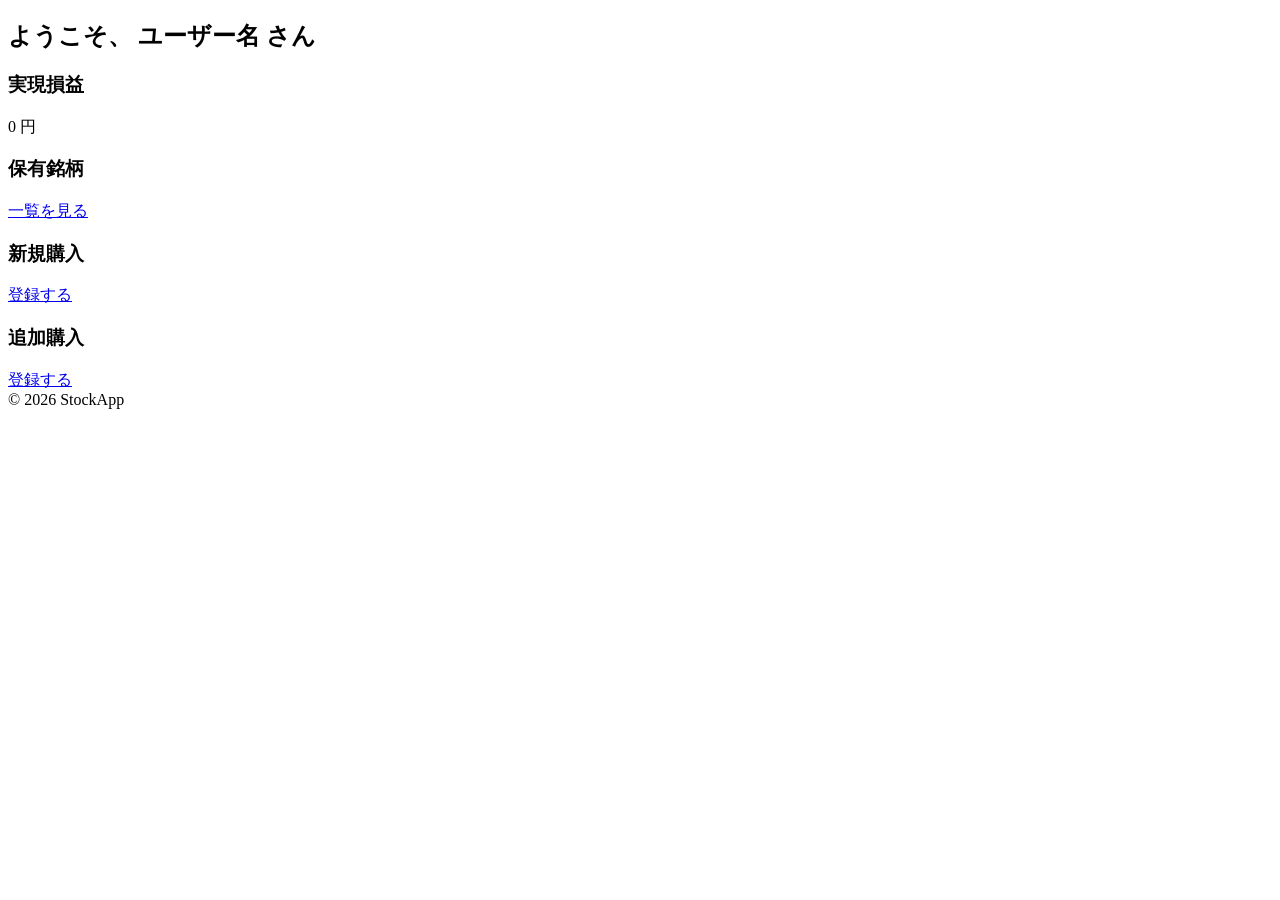
<file: src/main/resources/templates/index.html>
<!DOCTYPE html>
<html lang="ja">
<head>
    <meta charset="UTF-8">
    <title>StockApp</title>

    <!-- レスポンシブ対応 -->
    <meta name="viewport" content="width=device-width, initial-scale=1.0">

    <link rel="stylesheet" th:href="@{/css/style.css}">
</head>
<body>
<div th:replace="~{layout/header :: header}"></div>

<main class="container">

    <!-- ユーザー表示 -->
    <section class="welcome">
        <h2>
            ようこそ、
            <span th:text="${username}">ユーザー名</span>
            さん
        </h2>
    </section>

    <!-- サマリー -->
    <section class="dashboard-summary">



        <div class="card">
            <h3>実現損益</h3>
            <p th:text="${realizedProfit.setScale(0, T(java.math.RoundingMode).DOWN)} + ' 円'">0 円</p>
        </div>

    </section>

    <!-- クイックメニュー -->
    <section class="quick-actions">

        <div class="card action">
            <h3>保有銘柄</h3>
            <a href="/stocks">一覧を見る</a>
        </div>

        <div class="card action">
            <h3>新規購入</h3>
            <a href="/trades/buy/new">登録する</a>
        </div>

        <div class="card action">
            <h3>追加購入</h3>
            <a href="/trades/buy/add">登録する</a>
        </div>

    </section>

</main>

<footer>
    © 2026 StockApp
</footer>
</body>
</file>
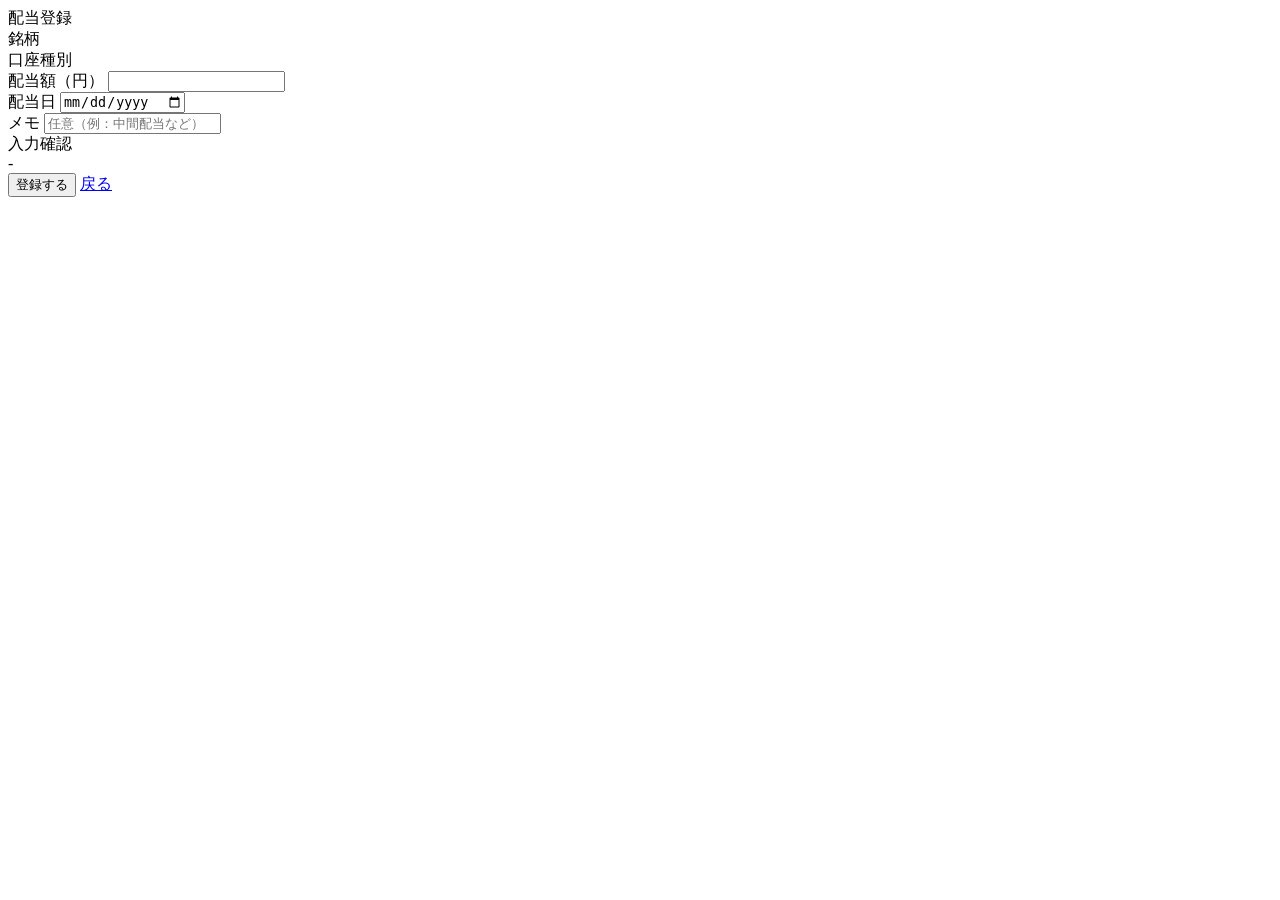
<file: src/main/resources/templates/dividends/add.html>
<!DOCTYPE html>
<html xmlns:th="http://www.thymeleaf.org">
<head>
    <title>配当登録</title>
    <link rel="stylesheet" th:href="@{/css/style.css}">
</head>
<body>

<div th:replace="~{layout/header :: header}"></div>

<div class="container">

    <div class="form-card">

        <div class="form-title">配当登録</div>

        <form th:action="@{/dividends/add}"
              th:object="${dividendRequest}"
              method="post">

            <!-- hidden -->
            <input type="hidden" th:field="*{stockId}" />
            <input type="hidden" th:field="*{accountType}" />

            <!-- 銘柄情報 -->
            <div class="form-group">
                <label>銘柄</label>
                <div>
                    <span th:text="${stock.stockCode}"></span>
                    <span th:text="${stock.stockName}"></span>
                </div>
            </div>

            <!-- 口座種別 -->
            <div class="form-group">
                <label>口座種別</label>
                <div th:text="${accountType.displayName}"
                     th:classappend="${accountType.name() == 'NISA'} ? 'nisa-label' : 'taxable-label'">
                </div>
            </div>

            <!-- 配当額 -->
            <div class="form-group">
                <label>配当額（円）</label>
                <input type="number"
                       step="1"
                       th:field="*{amount}"
                       required min="0"
                       id="amountInput"/>
            </div>

            <!-- 配当日 -->
            <div class="form-group">
                <label>配当日</label>
                <input type="date"
                       th:field="*{dividendDate}"
                       th:value="${#temporals.format(#temporals.createNow(), 'yyyy-MM-dd')}"
                       required />
            </div>

            <!-- メモ -->
            <div class="form-group">
                <label>メモ</label>
                <input type="text"
                       th:field="*{memo}"
                       placeholder="任意（例：中間配当など）"/>
            </div>

            <!-- 確認表示（ちょいUX向上） -->
            <div class="form-group">
                <label>入力確認</label>
                <div id="preview">-</div>
            </div>

            <!-- ボタン -->
            <div class="form-actions">
                <button type="submit" class="btn btn-primary">登録する</button>
                <a href="/stocks" class="btn">戻る</a>
            </div>

        </form>

    </div>

</div>

<script>
    const amountInput = document.getElementById("amountInput");
    const preview = document.getElementById("preview");

    function updatePreview() {
        const amount = Number(amountInput.value);

        if (!amount) {
            preview.innerText = "-";
            return;
        }

        preview.innerText = amount.toLocaleString() + " 円";
    }

    amountInput.addEventListener("input", updatePreview);
</script>

</body>
</html>
</file>
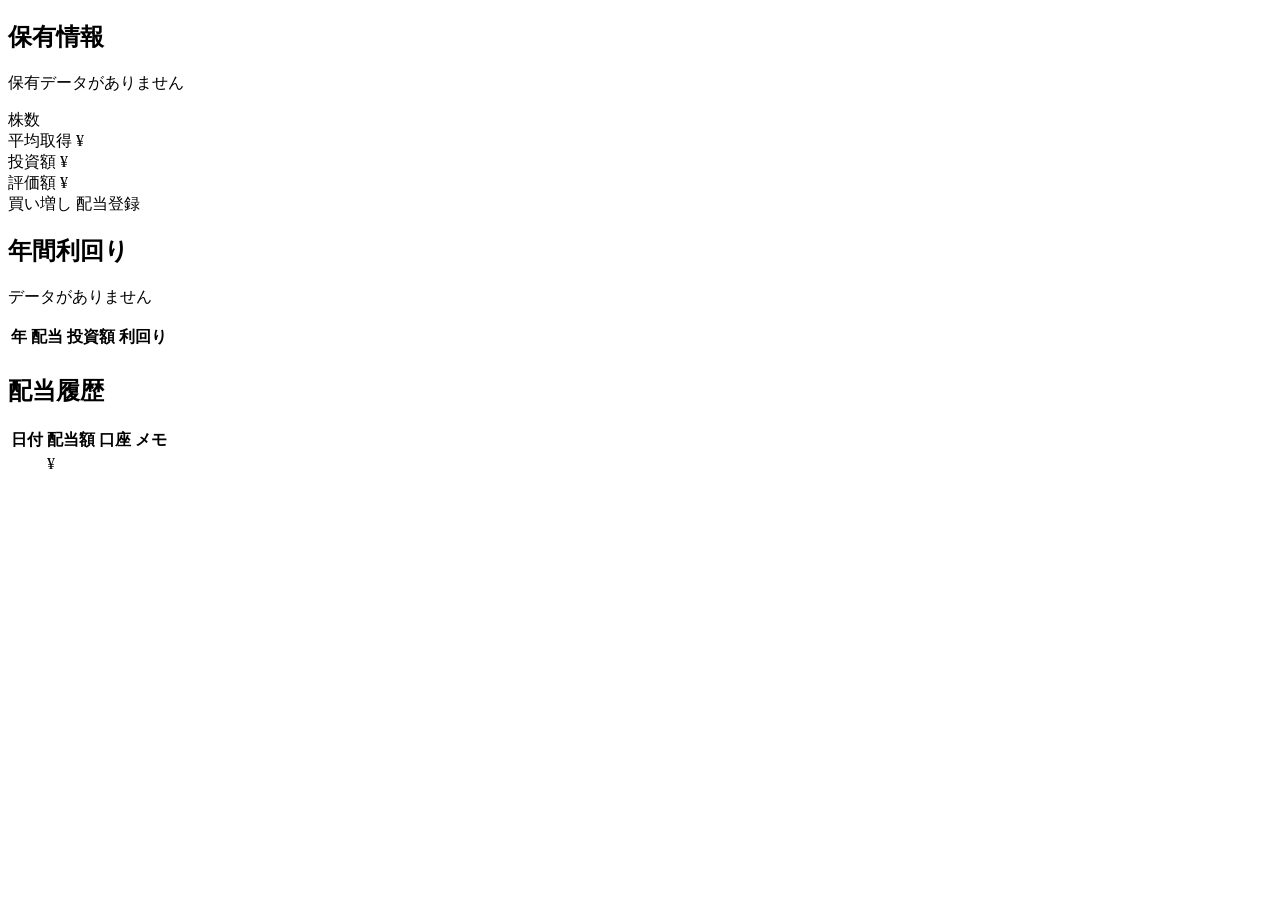
<file: src/main/resources/templates/stocks/detail.html>
<!DOCTYPE html>
<html xmlns:th="http://www.thymeleaf.org">

<head>
    <meta charset="UTF-8">
    <title>銘柄詳細</title>

    <link rel="stylesheet" th:href="@{/css/style.css}">
</head>

<body>
<div th:replace="~{layout/header :: header}"></div>
<div class="container">

    <!-- ================= -->
    <!-- 銘柄情報 -->
    <!-- ================= -->
    <div class="section header">
        <h1>
            <span th:text="${stock.stockCode}"></span>
            <span th:text="${stock.stockName}"></span>
        </h1>
    </div>

    <!-- ================= -->
    <!-- 保有情報 -->
    <!-- ================= -->
    <div class="section">

        <h2>保有情報</h2>

        <div th:if="${#lists.isEmpty(holdings)}">
            <p>保有データがありません</p>
        </div>

        <div class="account-container">

            <div th:each="h : ${holdings}"
                 th:class="'account-card ' + (${h.accountType.name()} == 'NISA' ? 'nisa' : 'taxable')">

                <div class="account-title">
                    <span th:text="${h.accountType}"></span>
                </div>

                <div class="info-row">
                    <span>株数</span>
                    <span th:text="${h.quantity} + ' 株'"></span>
                </div>

                <div class="info-row">
                    <span>平均取得</span>
                    <span>¥<span th:text="${#numbers.formatInteger(h.averagePrice, 0, 'COMMA')}"></span></span>
                </div>

                <div class="info-row">
                    <span>投資額</span>
                    <span>¥<span th:text="${#numbers.formatInteger(h.totalBuyAmount, 0, 'COMMA')}"></span></span>
                </div>

                <div class="info-row highlight">
                    <span>評価額</span>
                    <span>¥<span th:text="${#numbers.formatInteger(h.holdingAmount, 0, 'COMMA')}"></span></span>
                </div>

                <!-- ボタン -->
                <div class="actions">
                    <a class="btn btn-buy"
                       th:href="@{/trades/buy/add/{stockId}/{accountType}
                       (stockId=${h.stockId}, accountType=${h.accountType})}">
                        買い増し
                    </a>

                    <a class="btn btn-secondary"
                       th:href="@{/dividends/add/{stockId}/{accountType}
                       (stockId=${h.stockId}, accountType=${h.accountType})}">
                        配当登録
                    </a>
                </div>

            </div>

        </div>

    </div>

    <div class="section">

        <h2>年間利回り</h2>

        <div th:if="${#lists.isEmpty(yearlyYield)}">
            <p>データがありません</p>
        </div>

        <table class="stock-table" th:if="${!#lists.isEmpty(yearlyYield)}">

            <thead>
            <tr>
                <th>年</th>
                <th class="right">配当</th>
                <th class="right">投資額</th>
                <th class="right">利回り</th>
            </tr>
            </thead>

            <tbody>
            <tr th:each="y : ${yearlyYield}">
                <td th:text="${y.year}"></td>

                <td class="right"
                    th:text="${#numbers.formatInteger(y.totalDividend, 0, 'COMMA')} + ' 円'">
                </td>

                <td class="right"
                    th:text="${#numbers.formatInteger(y.totalInvestment, 0, 'COMMA')} + ' 円'">
                </td>

                <td class="right"
                    th:text="${#numbers.formatDecimal(y.yield, 1, 2)} + ' %'">
                </td>
            </tr>
            </tbody>

        </table>

    </div>

    <!-- ================= -->
    <!-- 配当履歴 -->
    <!-- ================= -->
    <div class="section">

        <h2>配当履歴</h2>

        <table class="stock-table">

            <thead>
            <tr>
                <th>日付</th>
                <th class="right">配当額</th>
                <th>口座</th>
                <th>メモ</th>
            </tr>
            </thead>

            <tbody>

            <tr th:each="d : ${dividends}">
                <td th:text="${d.dividendDate}"></td>

                <td class="right">
                    ¥<span th:text="${#numbers.formatInteger(d.amount, 0, 'COMMA')}"></span>
                </td>

                <td th:text="${d.accountType}"></td>
                <td th:text="${d.memo}"></td>
            </tr>

            </tbody>

        </table>

    </div>

</div>

</body>
</html>
</file>
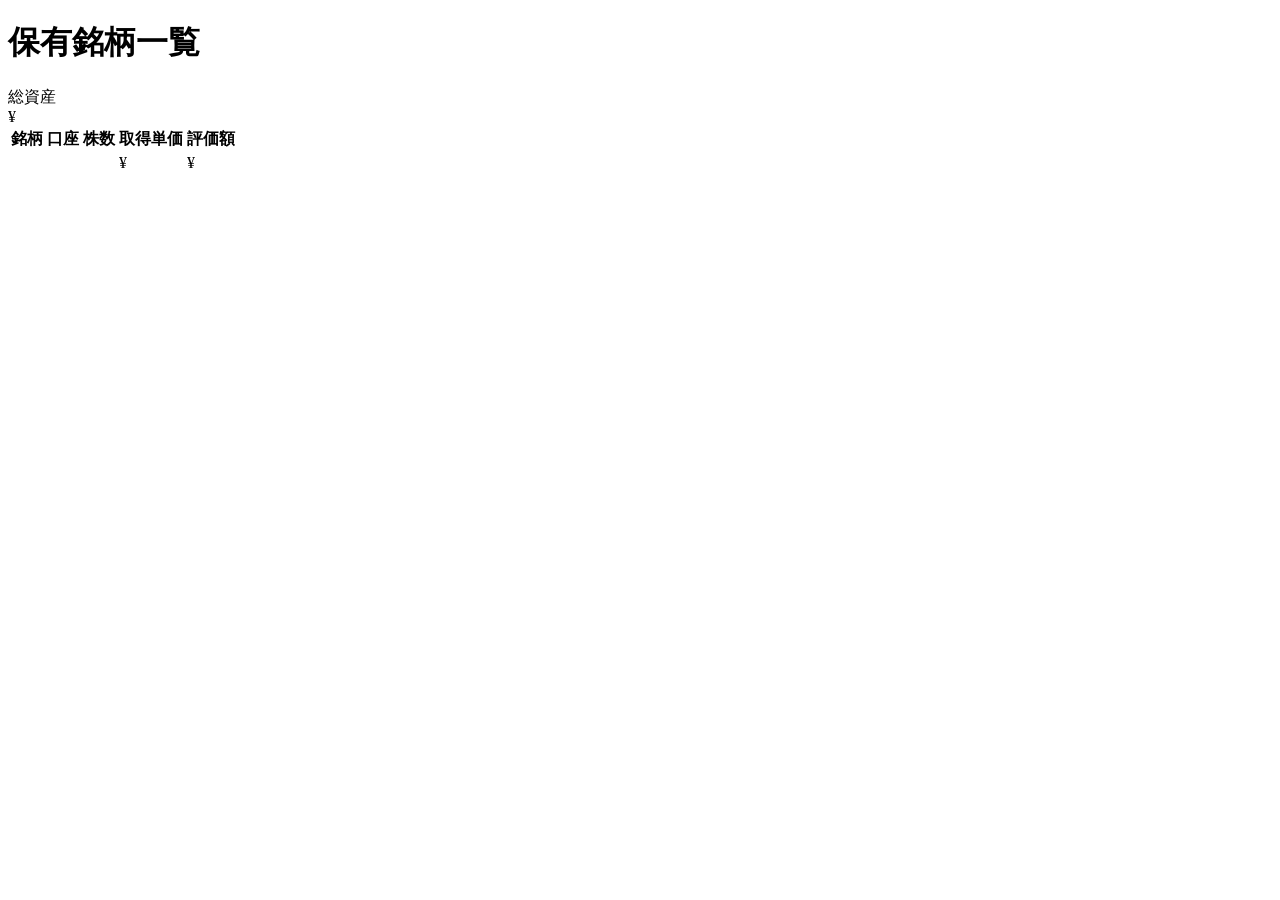
<file: src/main/resources/templates/stocks/list.html>
<!DOCTYPE html>
<html xmlns:th="http://www.thymeleaf.org">
<head>
    <meta charset="UTF-8">
    <title>保有銘柄一覧</title>
    <link rel="stylesheet" th:href="@{/css/style.css}">
</head>
<body>
<div th:replace="~{layout/header :: header}"></div>
<div class="container">

    <!-- ================= -->
    <!-- タイトル -->
    <!-- ================= -->
    <h1 class="page-title">保有銘柄一覧</h1>

    <!-- ================= -->
    <!-- 合計評価額 -->
    <!-- ================= -->
    <div class="card info-total">
        <div class="total-label">総資産</div>
        <div class="total">
            ¥<span th:text="${#numbers.formatInteger(totalHoldingAmount, 0, 'COMMA')}"></span>
        </div>
    </div>

    <!-- ================= -->
    <!-- 銘柄一覧 -->
    <!-- ================= -->
    <table class="stock-table">

        <thead>
        <tr>
            <th>銘柄</th>
            <th>口座</th>
            <th class="right">株数</th>
            <th class="right">取得単価</th>
            <th class="right">評価額</th>
        </tr>
        </thead>

        <tbody>

        <tr th:each="h : ${holdings}">
            <td>
                <a th:href="@{/stocks/{id}(id=${h.stockId})}">
                    <span th:text="${h.stockCode}"></span>
                    <span th:text="${h.stockName}"></span>
                </a>
            </td>

            <td>
            <span th:text="${h.accountType.displayName}"
                  th:class="${h.accountType.name()} == 'NISA' ? 'badge-nisa' : 'badge-taxable'">
            </span>
            </td>

            <td class="right" th:text="${h.quantity}"></td>

            <td class="right">
                ¥<span th:text="${#numbers.formatInteger(h.averagePrice, 0, 'COMMA')}"></span>
            </td>

            <td class="right">
                ¥<span th:text="${#numbers.formatInteger(h.holdingAmount, 0, 'COMMA')}"></span>
            </td>
        </tr>

        </tbody>

    </table>

</div>

</body>
</html>
</file>
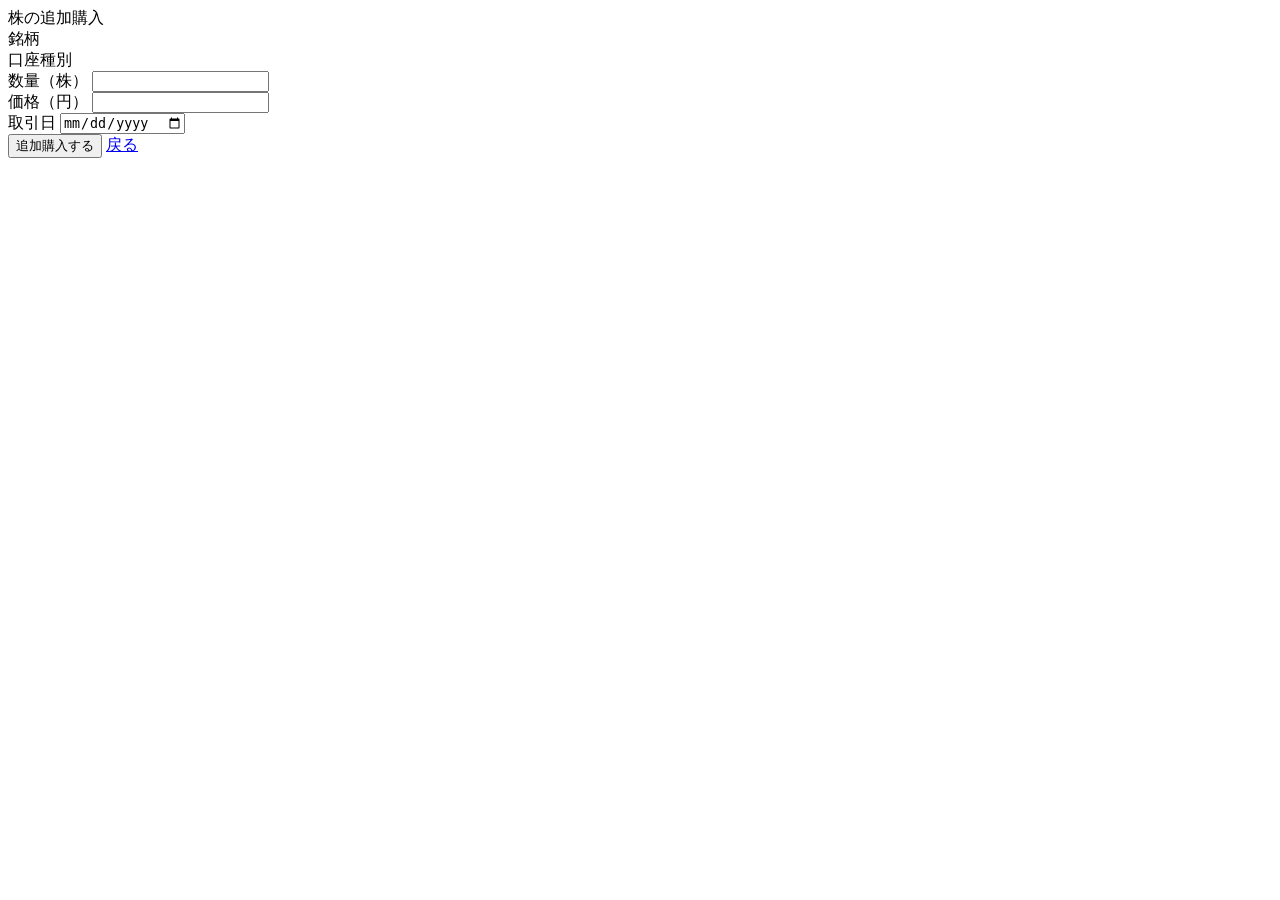
<file: src/main/resources/templates/trades/buy-add.html>
<!DOCTYPE html>
<html xmlns:th="http://www.thymeleaf.org">
<head>
    <meta charset="UTF-8">
    <link rel="stylesheet" th:href="@{/css/style.css}">
    <title>株の買い増し</title>
</head>
<body>

<div th:replace="layout/header :: header"></div>

<div class="container">

    <div class="form-card">

        <div class="form-title">株の追加購入</div>

        <form th:action="@{/trades/buy/add}"
              th:object="${addBuyRequest}"
              method="post">

            <!-- hidden -->
            <input type="hidden" th:field="*{stockId}" />
            <input type="hidden" th:field="*{accountType}" />

            <!-- 銘柄情報（固定表示） -->
            <div class="form-group">
                <label>銘柄</label>
                <div>
                    <span th:text="${stock.stockCode}"></span>
                    <span th:text="${stock.stockName}"></span>
                </div>
            </div>

            <!-- 口座種別（日本語表示 + 色分け） -->
            <div class="form-group">
                <label>口座種別</label>
                <div th:text="${accountType.displayName}"
                     th:classappend="${accountType.displayName == 'NISA'} ? 'nisa-label' : 'taxable-label'">
                </div>
            </div>

            <!-- 数量 -->
            <div class="form-group">
                <label>数量（株）</label>
                <input type="number" th:field="*{quantity}" required min="1">
            </div>

            <!-- 価格 -->
            <div class="form-group">
                <label>価格（円）</label>
                <input type="number" th:field="*{price}" required min="0">
            </div>

            <!-- 日付（デフォルト今日） -->
            <div class="form-group">
                <label>取引日</label>
                <input type="date"
                       th:field="*{tradeDate}"
                       th:value="${#temporals.format(#temporals.createNow(), 'yyyy-MM-dd')}"
                       required>
            </div>

            <!-- ボタン -->
            <div class="form-actions">
                <button type="submit" class="btn btn-primary">追加購入する</button>
                <a href="/stocks" class="btn">戻る</a>
            </div>

        </form>

    </div>

</div>

</body>
</html>
</file>
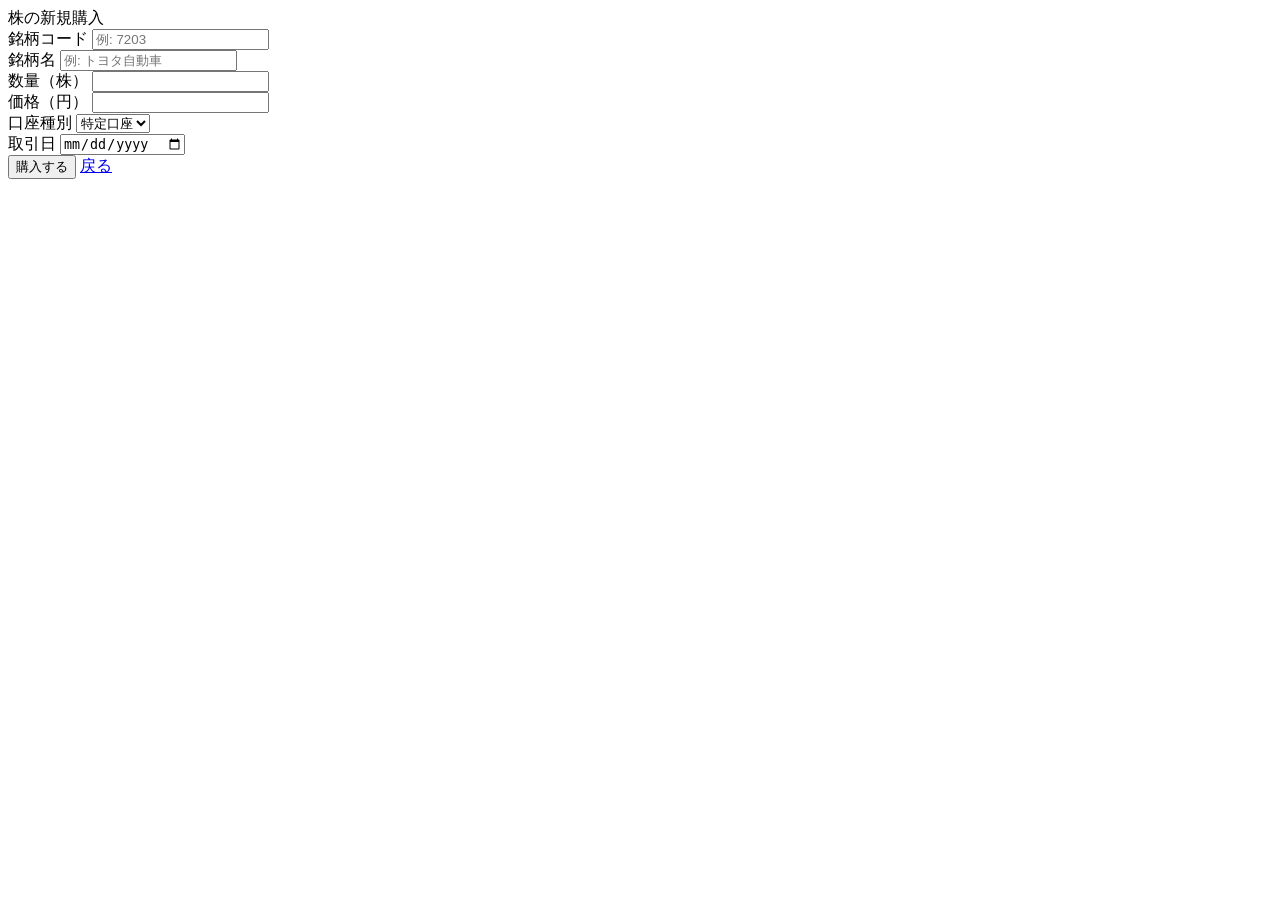
<file: src/main/resources/templates/trades/buy-new.html>
<!DOCTYPE html>
<html xmlns:th="http://www.thymeleaf.org">
<head>
    <meta charset="UTF-8">
    <link rel="stylesheet" th:href="@{/css/style.css}">
    <title>株を買う</title>
</head>
<body>
<div th:replace="layout/header :: header"></div>

<div class="container">

    <div class="form-card">

        <div class="form-title">株の新規購入</div>

        <form th:action="@{/trades/buy/new}" method="post">

            <!-- 銘柄コード -->
            <div class="form-group">
                <label>銘柄コード</label>
                <input type="text" name="stockCode" required placeholder="例: 7203">
            </div>

            <!-- 銘柄名 -->
            <div class="form-group">
                <label>銘柄名</label>
                <input type="text" name="stockName" required placeholder="例: トヨタ自動車">
            </div>

            <!-- 数量 -->
            <div class="form-group">
                <label>数量（株）</label>
                <input type="number" name="quantity" required min="1">
            </div>

            <!-- 価格 -->
            <div class="form-group">
                <label>価格（円）</label>
                <input type="number" name="price" step="1" required min="0">
            </div>

            <!-- 口座種別 -->
            <div class="form-group">
                <label>口座種別</label>
                <select name="accountType" required>
                    <option value="TAXABLE">特定口座</option>
                    <option value="NISA">NISA</option>
                </select>
            </div>

            <!-- 日付 -->
            <div class="form-group">
                <label>取引日</label>
                <input type="date" name="tradeDate" required>
            </div>

            <!-- ボタン -->
            <div class="form-actions">
                <button type="submit" class="btn btn-primary">購入する</button>
                <a href="/stocks" class="btn">戻る</a>
            </div>

        </form>

    </div>

</div>

</body>
</html>
</file>
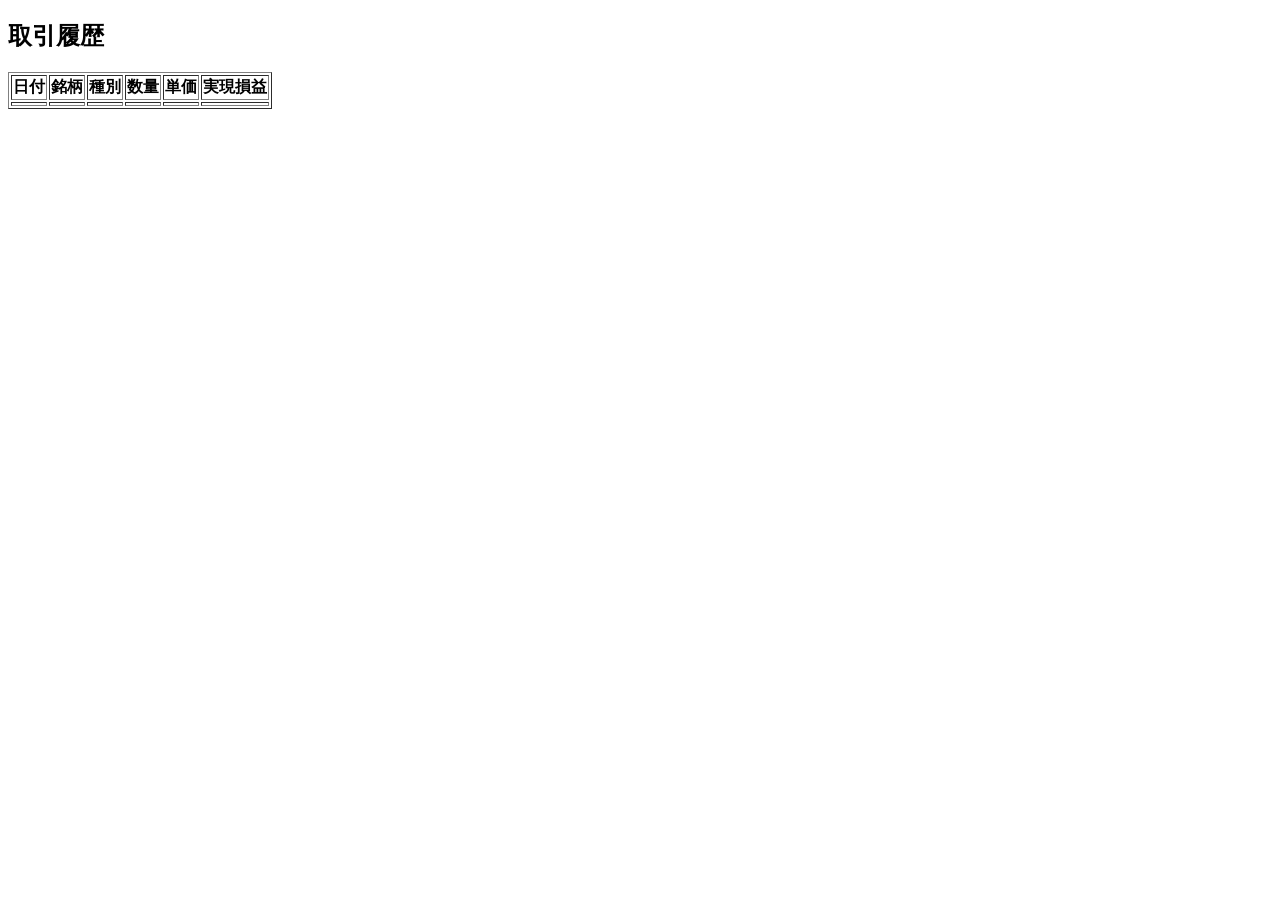
<file: src/main/resources/templates/trades/history.html>
<!DOCTYPE html>
<html xmlns:th="http://www.thymeleaf.org">
<head>
    <meta charset="UTF-8">
    <link rel="stylesheet" th:href="@{/css/style.css}">
    <title>取引履歴</title>
</head>
<body>

<div th:replace="layout/header :: header"></div>

<h2>取引履歴</h2>

<table border="1">
    <tr>
        <th>日付</th>
        <th>銘柄</th>
        <th>種別</th>
        <th>数量</th>
        <th>単価</th>
        <th>実現損益</th>
    </tr>

    <tr th:each="trade : ${trades}">
        <td th:text="${trade.tradeDate}"></td>
        <td th:text="${trade.stock.stockName}"></td>
        <td th:text="${trade.tradeType}"></td>
        <td style="text-align:right" th:text="${trade.quantity}"></td>
        <td style="text-align:right" th:text="${trade.price}"></td>

        <td style="text-align:right"
            th:text="${trade.realizedProfit}"
            th:style="${trade.realizedProfit != null and trade.realizedProfit > 0} ? 'color:blue' :
                      (${trade.realizedProfit != null and trade.realizedProfit < 0} ? 'color:red' : '')">
        </td>
    </tr>
</table>
</file>
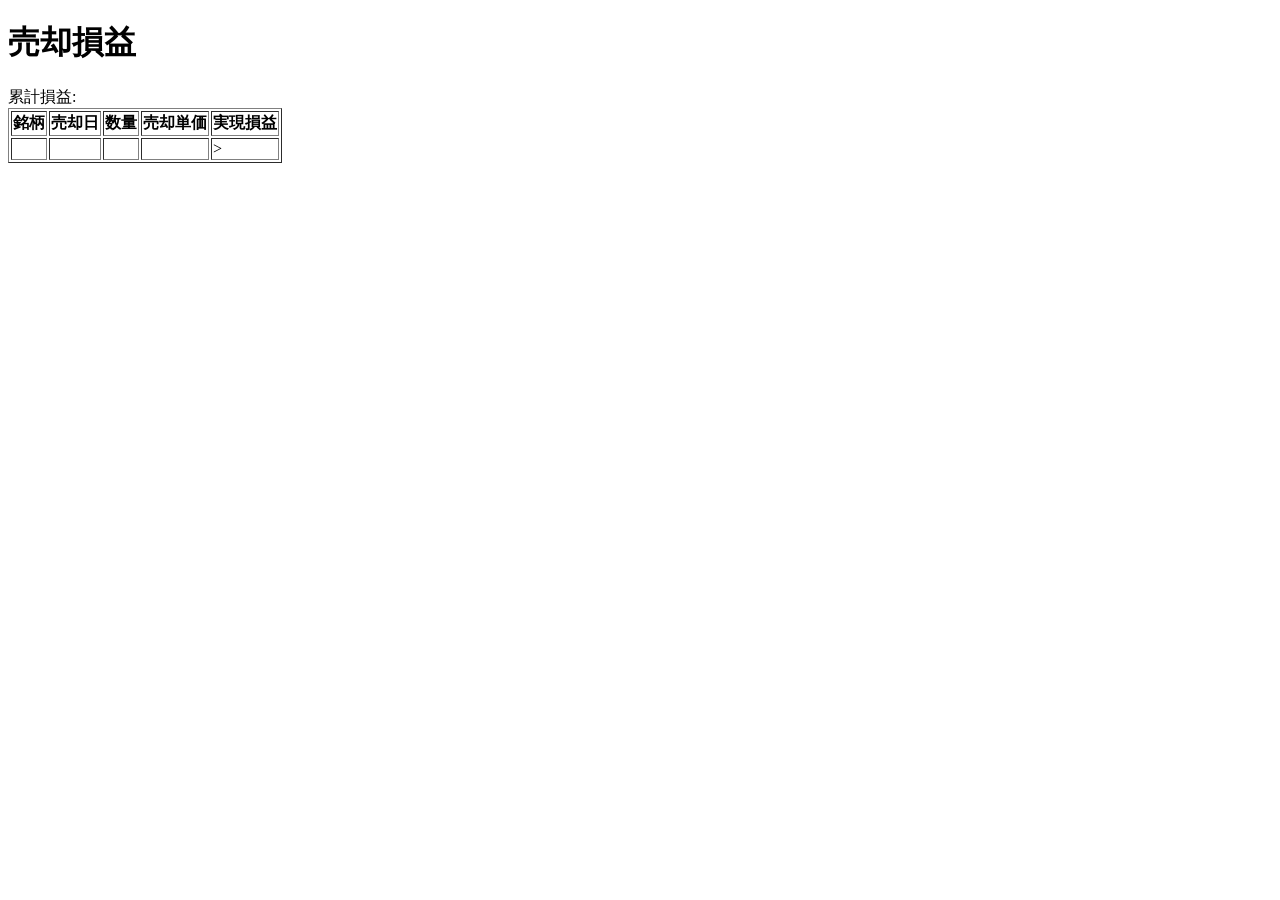
<file: src/main/resources/templates/trades/sell-history.html>
<!DOCTYPE html>
<html xmlns:th="http://www.thymeleaf.org">
<head>
    <meta charset="UTF-8">
    <link rel="stylesheet" th:href="@{/css/style.css}">
    <title>売却損益</title>
</head>
<body>
<div th:replace="layout/header :: header"></div>

<h1>売却損益</h1>

<span>
    累計損益:
    <span th:text="${totalProfit}" th:style="${totalProfit != null and totalProfit > 0} ? 'color:blue' :
                      (${totalProfit != null and totalProfit < 0} ? 'color:red' : '')"></span>
</span>

<table border="1">
    <tr>
        <th>銘柄</th>
        <th>売却日</th>
        <th>数量</th>
        <th>売却単価</th>
        <th>実現損益</th>
    </tr>

    <tr th:each="trade : ${sellTrades}">
        <td th:text="${trade.stock.stockName}"></td>
        <td th:text="${trade.tradeDate}"></td>
        <td th:text="${trade.quantity}"></td>
        <td th:text="${trade.price}"></td>
        <td th:text="${trade.realizedProfit}" 
        th:style="${trade.realizedProfit != null and trade.realizedProfit > 0} ? 'color:blue' :
                      (${trade.realizedProfit != null and trade.realizedProfit < 0} ? 'color:red' : '')">></td>
    </tr>
</table>
</file>
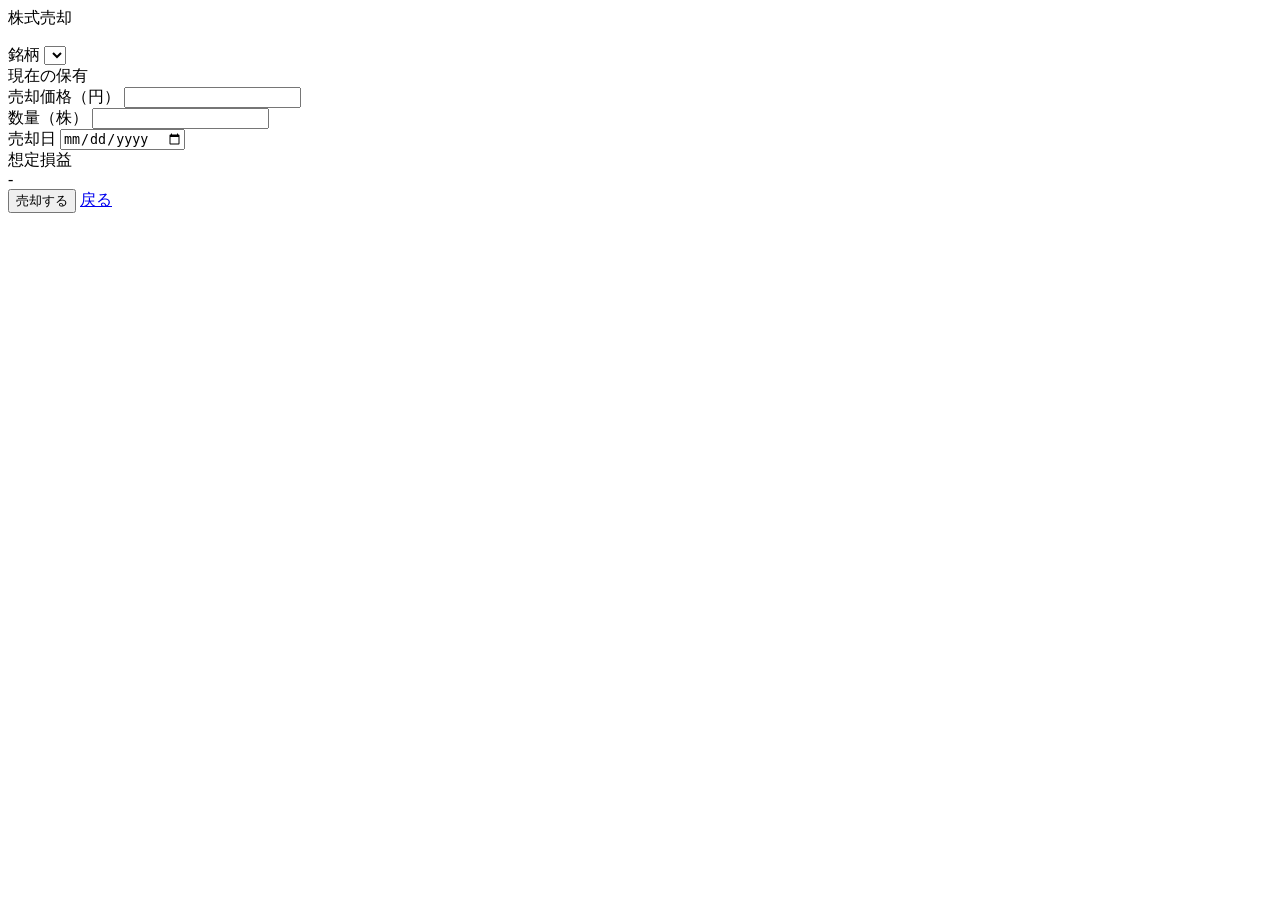
<file: src/main/resources/templates/trades/sell.html>
<!DOCTYPE html>
<html xmlns:th="http://www.thymeleaf.org">
<head>
    <meta charset="UTF-8">
    <link rel="stylesheet" th:href="@{/css/style.css}">
    <title>売却</title>
</head>
<body>

<div th:replace="layout/header :: header"></div>

<div class="container">

    <div class="form-card">

        <div class="form-title">株式売却</div>

        <!-- エラー表示 -->
        <div th:if="${errorMessage}" class="error">
            <p th:text="${errorMessage}"></p>
        </div>

        <form th:action="@{/trades/sell}"
              th:object="${sellRequest}"
              method="post">

            <!-- 銘柄選択 -->
            <div class="form-group">
                <label>銘柄</label>

                <select th:field="*{stockId}" id="stockSelect" required>
                    <option th:each="holding : ${holdings}"
                            th:value="${holding.stockId}"
                            th:data-account="${holding.accountType}"
                            th:data-quantity="${holding.quantity}"
                            th:data-price="${holding.averagePrice}"
                            th:text="${holding.stockCode + ' '
                                    + holding.stockName
                                    + '（'
                                    + holding.accountType.displayName
                                    + ' / 保有:' + holding.quantity + '株）'}">
                    </option>
                </select>
            </div>

            <!-- hidden -->
            <input type="hidden" th:field="*{accountType}" id="accountType"/>

            <!-- 保有情報表示（重要） -->
            <div class="form-group">
                <label>現在の保有</label>
                <div id="holdingInfo"></div>
            </div>

            <!-- 売却価格 -->
            <div class="form-group">
                <label>売却価格（円）</label>
                <input type="number"
                       step="1"
                       th:field="*{price}"
                       required min="0" />
            </div>

            <!-- 数量 -->
            <div class="form-group">
                <label>数量（株）</label>
                <input type="number"
                       th:field="*{quantity}"
                       required min="1"
                       id="quantityInput" />
            </div>

            <!-- 日付 -->
            <div class="form-group">
                <label>売却日</label>
                <input type="date"
                       th:field="*{tradeDate}"
                       th:value="${#temporals.format(#temporals.createNow(), 'yyyy-MM-dd')}"
                       required />
            </div>

            <!-- 簡易損益表示 -->
            <div class="form-group">
                <label>想定損益</label>
                <div id="profitPreview">-</div>
            </div>

            <!-- ボタン -->
            <div class="form-actions">
                <button type="submit" class="btn btn-danger">売却する</button>
                <a href="/stocks" class="btn">戻る</a>
            </div>

        </form>

    </div>

</div>

<script>
    const select = document.getElementById("stockSelect");
    const accountInput = document.getElementById("accountType");
    const holdingInfo = document.getElementById("holdingInfo");
    const quantityInput = document.getElementById("quantityInput");
    const priceInput = document.querySelector("[name='price']");
    const profitPreview = document.getElementById("profitPreview");

    function updateUI() {
        const selected = select.options[select.selectedIndex];

        const account = selected.dataset.account;
        const quantity = Number(selected.dataset.quantity);
        const avgPrice = Number(selected.dataset.price);

        // hiddenセット
        accountInput.value = account;

        // 保有情報表示
        holdingInfo.innerText =
            "保有: " + quantity + "株 / 平均取得: " + avgPrice.toLocaleString() + "円";

        // 数量の上限制御
        quantityInput.max = quantity;

        updateProfit();
    }

    function updateProfit() {
        const selected = select.options[select.selectedIndex];

        const avgPrice = Number(selected.dataset.price);
        const sellPrice = Number(priceInput.value);
        const qty = Number(quantityInput.value);

        if (!sellPrice || !qty) {
            profitPreview.innerText = "-";
            return;
        }

        const profit = (sellPrice - avgPrice) * qty;

        profitPreview.innerText =
            profit.toLocaleString() + " 円";
    }

    select.addEventListener("change", updateUI);
    quantityInput.addEventListener("input", updateProfit);
    priceInput.addEventListener("input", updateProfit);

    updateUI();
</script>
</file>
